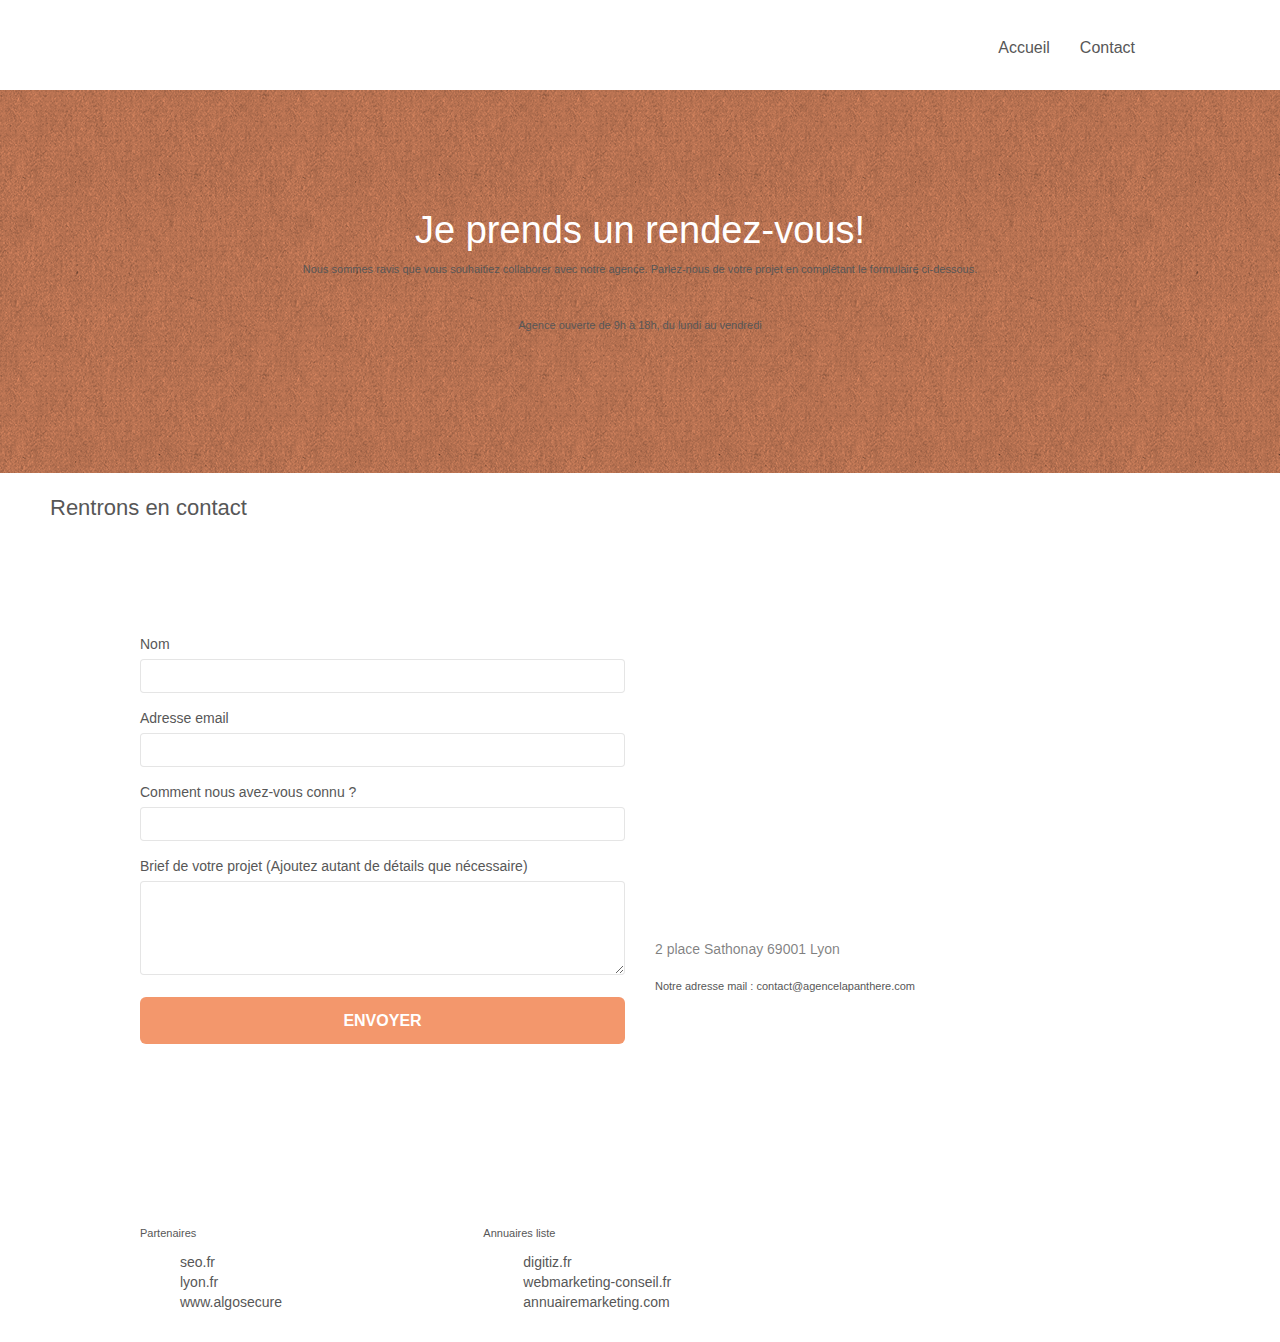
<file: pages/contact.html>
<!DOCTYPE html>
<html lang="fr">

<head>
	<meta charset="UTF-8" />
	<!-- <meta http-equiv="X-UA-Compatible" content="IE=edge"> -->
	<meta name="viewport" content="width=device-width, initial-scale=1.0, viewport-fit=cover" />
	<meta name=”robots” content=”noindex”>

	<title>Nous Contacter | La Panthère</title>
	<meta name="description" content="Contactez la meilleure entreprise  designweb à Lyon " />

	<link rel="shortcut icon" type="image/png" href="../favicon.jpg" />
	<link rel="stylesheet" type="text/css" href="../css/bootstrap.css" />
	<link rel="stylesheet" type="text/css" href="../style.css" />
	<link rel="stylesheet" type="text/css" href="../css/font-awesome.css" />
	<link rel="stylesheet" type="text/css" href="../css/et-line.css" />

	<script async src="../js/jquery.touchSwipe.js"></script>
	<script async src="../js/jquery-2.1.0.js"></script>
	<script async src="../js/jqBootstrapValidation.js"></script>
	<script async src="../js/blocs.js"></script>
	<script async src="../js/gmaps.min.js"></script>
	<script async src="../js/formHandler.js"></script>
	<script async src="../js/bootstrap.js"></script>

	<!-- Analytics -->
	<!-- Google Search Console-->
	<meta name="google-site-verification" content="xLFin7BKSXblkLLe-9SCJIeWUFjSIIWaOaQFmuLVY4M" />
	<!-- Google tag (gtag.js) -->
	<script async src="https://www.googletagmanager.com/gtag/js?id=GT-55V94CK"></script>
	<script>
		window.dataLayer = window.dataLayer || [];
		function gtag() { dataLayer.push(arguments); }
		gtag('js', new Date());

		gtag('config', 'GT-55V94CK');
	</script>

	<!-- Analytics END -->
</head>

<body>
	<!-- Container Page -->
	<main class="page-container" id="page_contact">
		<!-- bloc-0-->
		<header class="bloc bgc-white l-bloc" id="bloc-0">
			<div class="container bloc-sm">
				<nav class="navbar row">
					<div class="navbar-header">
						<img src="../img/agence-la-panthere-monochrome.svg" alt="La panthère agence web design à Lyon logo" class="logo">
						<button id="nav-toggle" type="button" class="ui-navbar-toggle navbar-toggle"
							data-toggle="collapse" data-target=".navbar-1">
							<span class="sr-only">Toggle navigation</span><span class="icon-bar"></span><span
								class="icon-bar"></span><span class="icon-bar"></span>
						</button>
					</div>
					<div class="collapse navbar-collapse navbar-1 special-dropdown-nav">
						<ul class="site-navigation nav navbar-nav">
							<li>
								<a href="../index.html" class="item-nav">Accueil</a>
							</li>
							<li>
								<a href="pages/contact.html" class="item-nav active">Contact</a>
							</li>
						</ul>
					</div>
				</nav>
			</div>
		</header>
		<!-- bloc-0 END -->

		<!-- bloc-6 -->
		<section class="bloc bg-dots-bg bg-repeat bgc-atomic-tangerine d-bloc bloc-bg-texture texture-paper"
			id="bloc-6">
			<div class="container bloc-lg">
				<div class="row">
					<div class="col-sm-12">
						<h1 class="text-center hero-bloc-text white">
							Je prends un rendez-vous!
						</h1>
						<p class="text-center mg-lg text-contact info-contact">
							Nous sommes ravis que vous souhaitiez collaborer avec notre
							agence. Parlez-nous de votre projet en complétant le formulaire
							ci-dessous.
						</p>
						<p class="text-center mg-lg text-contact open-hourly">Agence
							ouverte de 9h à
							18h, du lundi au vendredi</p>
					</div>
				</div>
			</div>
		</section>
		<!-- bloc-6 END -->

		<!-- bloc-7 -->
		<section class=" bloc bgc-white l-bloc" id="bloc-7">
			<h2>Rentrons en contact</h2>
			<div class="container bloc-lg">

				<div class="row">
					<div class="col-sm-6" id="formulaire_de_contact">
						<form id="form_1" novalidate>
							<div class="form-group">
								<label for="name"> Nom </label>
								<input id="name" class="form-control" required />
							</div>
							<div class="form-group">
								<label for="email"> Adresse email </label>
								<input id="email" class="form-control" type="email" required />
							</div>
							<div class="form-group">
								<label for="input_504"> Comment nous avez-vous connu ? </label>
								<input class="form-control" type="email" required id="input_504" />
							</div>
							<div class="form-group">
								<label for="message">
									Brief de votre projet (Ajoutez autant de détails que
									nécessaire)<br /> </label><textarea id="message" class="form-control" rows="4"
									cols="50" required></textarea>
							</div>
							<button id="btn-send"
								class="bloc-button btn btn-lg btn-block cta-hero btn-atomic-tangerine btn-contact"
								type="submit">
								Envoyer
							</button>
						</form>
					</div>
					<div class="col-sm-6">
						<iframe
							src="https://www.google.com/maps/embed?pb=!1m18!1m12!1m3!1d2783.0831373652168!2d4.827978615417382!3d45.76952407910569!2m3!1f0!2f0!3f0!3m2!1i1024!2i768!4f13.1!3m3!1m2!1s0x47f4eb020f3664e9%3A0x13e3d71752922c1f!2s2%20Pl.%20Sathonay%2C%2069001%20Lyon!5e0!3m2!1sfr!2sfr!4v1672837141644!5m2!1sfr!2sfr"
							width="400" height="300" style="border:0;" allowfullscreen="" loading="lazy"
							referrerpolicy="no-referrer-when-downgrade"></iframe>
						<address>
							2 place Sathonay 69001 Lyon
						</address>
						<p>Notre adresse mail : <a href="mailto:contact@agencelapanthere.com"
								class="mail-contact">contact@agencelapanthere.com</a></p>
					</div>
				</div>
			</div>
		</section>
		<!-- bloc-7 END -->

		<!-- Footer - bloc-8 -->
		<footer class="bloc  d-bloc" id="bloc-8">
			<div class="container bloc-sm">
				<div class="row">
					<div class="col-sm-12">
						<p class="text-center white margin text-resize">
							Agence La Panthère - Agence web basée à Lyon.<br>
						</p>
						<div class="row row-social row-no-gutters social">
							<div class="col-sm-3">
								<div class="text-center">
									<a id="twitter" href="https://twitter.com/" aria-label="logo twitter"
										class="social icon-social"><span class="fa fa-twitter icon-md"></span></a>
								</div>
							</div>
							<div class="col-sm-3">
								<div class="text-center">
									<a id="facebook" href="https://fr-fr.facebook.com/" class="social icon-social"
										aria-label="logo facebook"><span class="fa fa-facebook icon-md"></span></a>
								</div>
							</div>
							<div class="col-sm-3">
								<div class="text-center">
									<a id="dribbble" href="https://dribbble.com/" class="social icon-social"
										aria-label="logo dribbble"><span class="fa fa-dribbble icon-md"></span></a>
								</div>
							</div>
							<div class="col-sm-3">
								<div class="text-center">
									<a id="instagram" href="https://www.instagram.com/" class="social icon-social"
										aria-label="logo instagram"><span class="fa fa-instagram icon-md"></span></a>
								</div>
							</div>
						</div>
						<div class="row row-adjust">
							<div class="col-sm-4 links">
								<p class="title-footer">Partenaires</p>
								<ul class="list-footer">
									<li><a href="https://www.seo.fr/" rel="nofollow" target="blanck">seo.fr</a></li>
									<li><a href="https://www.lyon.fr/" rel="nofollow" target="blanck">lyon.fr</a></li>
									<li><a href="https://www.algosecure.fr/" rel="nofollow"
											target="blanck">www.algosecure</a></li>
								</ul>
							</div>
							<div class="col-sm-4 links">
								<p class="title-footer">Annuaires liste</p>
								<ul class="list-footer">
									<li><a href="https://digitiz.fr/annuaire/agences-web/lyon/" rel="nofollow"
											target="blanck">digitiz.fr</a></li>
									<li>
										<a href="https://www.webmarketing-conseil.fr/agences-lyon/" rel="nofollow"
											target="blanck">webmarketing-conseil.fr</a>
									</li>
									<li>
										<a href="http://annuairemarketing.com" rel="nofollow"
											target="blanck">annuairemarketing.com</a>
									</li>
								</ul>
							</div>
						</div>
					</div>
				</div>
			</div>
		</footer>
			<!-- Footer - bloc-8 END -->
	</main>
	<!-- Container Page END -->


</body>

</html>
</file>
<file: style.css>
body {
    margin: 0;
    padding: 0;
    background: #FFF;
    overflow-x: hidden;
    -webkit-font-smoothing: antialiased;
    -moz-osx-font-smoothing: grayscale;
}

a,
button {
    transition: all .3s ease-in-out;
    outline: none!important;
}

a:hover {
    text-decoration: none;
    cursor: pointer;
}

#page-loading-blocs-notifaction {
    position: fixed;
    top: 0;
    bottom: 0;
    width: 100%;
    z-index: 100000;
    background: #FFFFFF url("img/pageload-spinner.gif") no-repeat center center;
}

.bloc {
    width: 100%;
    clear: both;
    background: 50% 50% no-repeat;
    padding: 0 50px;
    -webkit-background-size: cover;
    -moz-background-size: cover;
    -o-background-size: cover;
    background-size: cover;
    position: relative;
}

.bloc .container {
    padding-left: 0;
    padding-right: 0;
}

.bloc-lg {
    padding: 100px 50px;
}

.bloc-md {
    padding: 50px;
}

.bloc-sm {
    padding: 20px 50px;
}

.bg-center,
.bg-l-edge,
.bg-r-edge,
.bg-t-edge,
.bg-b-edge,
.bg-tl-edge,
.bg-bl-edge,
.bg-tr-edge,
.bg-br-edge,
.bg-repeat {
    -webkit-background-size: auto!important;
    -moz-background-size: auto!important;
    -o-background-size: auto!important;
    background-size: auto!important;
}

.bg-repeat {
    background: repeat;
}

.bg-t-edge {
    background: top no-repeat;
}

.bloc-bg-texture::before {
    content: "";
    background-size: 2px 2px;
    position: absolute;
    top: 0;
    bottom: 0;
    left: 0;
    right: 0;
}

.texture-paper::before {
    background: url("img/texture-paper.png");
    background-size: 280px 280px;
}

.b-parallax {
    background-attachment: fixed;
}

.d-bloc {
    color: rgba(255, 255, 255, .7);
}

.d-bloc button:hover {
    color: rgba(255, 255, 255, .9);
}

.d-bloc .icon-round,
.d-bloc .icon-square,
.d-bloc .icon-rounded,
.d-bloc .icon-semi-rounded-a,
.d-bloc .icon-semi-rounded-b {
    border-color: rgba(255, 255, 255, .9);
}

.d-bloc .divider-h span {
    border-color: rgba(255, 255, 255, .2);
}

.d-bloc .a-btn,
.d-bloc .navbar a,
.d-bloc .navbar-brand,
.d-bloc a .icon-sm,
.d-bloc a .icon-md,
.d-bloc a .icon-lg,
.d-bloc a .icon-xl,
.d-bloc h1 a,
.d-bloc h2 a,
.d-bloc h3 a,
.d-bloc h4 a,
.d-bloc h5 a,
.d-bloc h6 a,
.d-bloc p a {
    color: rgba(255, 255, 255, .6);
}

.d-bloc .a-btn:hover,
.d-bloc .navbar a:hover,
.d-bloc .navbar-brand:hover,
.d-bloc a:hover .icon-sm,
.d-bloc a:hover .icon-md,
.d-bloc a:hover .icon-lg,
.d-bloc a:hover .icon-xl,
.d-bloc h1 a:hover,
.d-bloc h2 a:hover,
.d-bloc h3 a:hover,
.d-bloc h4 a:hover,
.d-bloc h5 a:hover,
.d-bloc h6 a:hover,
.d-bloc p a:hover {
    color: rgba(255, 255, 255, 1);
}

.d-bloc .navbar-toggle .icon-bar {
    background: rgba(255, 255, 255, 1);
}

.d-bloc .btn-wire,
.d-bloc .btn-wire:hover {
    color: rgba(255, 255, 255, 1);
    border-color: rgba(255, 255, 255, 1);
}

.d-bloc .panel {
    color: rgba(0, 0, 0, .5);
}

.d-bloc .panel button:hover {
    color: rgba(0, 0, 0, .7);
}

.d-bloc .panel icon {
    border-color: rgba(0, 0, 0, .7);
}

.d-bloc .panel .divider-h span {
    border-color: rgba(0, 0, 0, .1);
}

.d-bloc .panel .a-btn {
    color: rgba(0, 0, 0, .6);
}

.d-bloc .panel .a-btn:hover {
    color: rgba(0, 0, 0, 1);
}

.d-bloc .panel .btn-wire,
.d-bloc .panel .btn-wire:hover {
    color: rgba(0, 0, 0, .7);
    border-color: rgba(0, 0, 0, .3);
}

.d-bloc .panel,
.l-bloc {
    color: rgba(0, 0, 0, .5);
}

.d-bloc .panel button:hover,
.l-bloc button:hover {
    color: rgba(0, 0, 0, .7);
}

.l-bloc .icon-round,
.l-bloc .icon-square,
.l-bloc .icon-rounded,
.l-bloc .icon-semi-rounded-a,
.l-bloc .icon-semi-rounded-b {
    border-color: rgba(0, 0, 0, .7);
}

.d-bloc .panel .divider-h span,
.l-bloc .divider-h span {
    border-color: rgba(0, 0, 0, .1);
}

.d-bloc .panel .a-btn,
.l-bloc .a-btn,
.l-bloc .navbar a,
.l-bloc .navbar-brand,
.l-bloc a .icon-sm,
.l-bloc a .icon-md,
.l-bloc a .icon-lg,
.l-bloc a .icon-xl,
.l-bloc h1 a,
.l-bloc h2 a,
.l-bloc h3 a,
.l-bloc h4 a,
.l-bloc h5 a,
.l-bloc h6 a,
.l-bloc p a {
    color: rgba(0, 0, 0, .6);
}

.d-bloc .panel .a-btn:hover,
.l-bloc .a-btn:hover,
.l-bloc .navbar a:hover,
.l-bloc .navbar-brand:hover,
.l-bloc a:hover .icon-sm,
.l-bloc a:hover .icon-md,
.l-bloc a:hover .icon-lg,
.l-bloc a:hover .icon-xl,
.l-bloc h1 a:hover,
.l-bloc h2 a:hover,
.l-bloc h3 a:hover,
.l-bloc h4 a:hover,
.l-bloc h5 a:hover,
.l-bloc h6 a:hover,
.l-bloc p a:hover {
    color: rgba(0, 0, 0, 1);
}

.l-bloc .navbar-toggle .icon-bar {
    color: rgba(0, 0, 0, .6);
}

.d-bloc .panel .btn-wire,
.d-bloc .panel .btn-wire:hover,
.l-bloc .btn-wire,
.l-bloc .btn-wire:hover {
    color: rgba(0, 0, 0, .7);
    border-color: rgba(0, 0, 0, .3);
}

.voffset {
    margin-top: 30px;
}

.voffset-lg {
    margin-top: 80px;
}

.row-no-gutters {
    margin-right: 0;
    margin-left: 0;
}

.row.row-no-gutters > [class^="col-"],
.row.row-no-gutters > [class*=" col-"] {
    padding-right: 0;
    padding-left: 0;
}

#bloc-1-hero h1 {
    font-size: 32px;
}

.navbar {
    margin-bottom: 0;
    z-index: 1;
}

.navbar-brand {
    height: auto;
    padding: 3px 15px;
    font-size: 25px;
    font-weight: normal;
    font-weight: 600;
    line-height: 44px;
}

.navbar-brand img {
    max-height: 200px;
    margin: 0 5px 0 0;
    display: inline;
}

.navbar-brand img[src$=svg] {
    min-width: 100px;
}

.nav-center .navbar-brand img {
    margin: 0;
}

.navbar .nav {
    padding-top: 2px;
    margin-right: -16px;
    float: right;
    z-index: 1;
}

.nav > li {
    float: left;
    margin-top: 4px;
    font-size: 16px;
}

.navbar-nav .open .dropdown-menu > li > a {
    text-align: inherit;
}

.nav > li a:hover,
.nav > li a:focus {
    background: transparent;
}

.navbar-toggle {
    margin: 10px 10px 0 0;
    border: 0px;
}

.navbar-toggle:hover {
    background: transparent!important;
}

.navbar-toggle .icon-bar {
    background-color: rgba(0, 0, 0, .5);
    width: 26px;
}

.nav-invert .navbar .nav {
    float: left;
}

.nav-invert .navbar-header,
.nav-invert .navbar-brand {
    float: right;
    position: relative;
    z-index: 2;
}

@media (min-width: 768px) {
    .site-navigation {
        position: absolute;
        top: 50%;
        right: 20px;
        transform: translate(0, -50%);
        -webkit-transform: translateY(-50%);
    }
    .nav > li .dropdown-menu a,
    .nav > li .dropdown-menu a:hover {
        color: #484848;
    }
    .nav-invert .site-navigation {
        left: 0;
        right: 0;
    }
    .nav-center {
        text-align: center;
    }
    .nav-center .navbar-header {
        width: 100%;
    }
    .nav-center .navbar-header,
    .nav-center .navbar-brand,
    .nav-center .nav > li {
        float: none;
        display: inline-block;
    }
    .nav-center .site-navigation {
        position: relative;
        width: 100%;
        right: 0;
        margin-right: 0px;
        margin-top: 20px;
    }
    .nav-center.mini-nav .navbar-toggle {
        float: none;
        margin: 10px auto 0;
    }
}

.nav > li > .dropdown a {
    background: none!important;
    display: block;
    padding: 14px 15px;
}

nav .caret {
    margin: 0 5px;
}

.dropdown-menu .dropdown-menu {
    top: -8px;
    left: 100%;
}

.dropdown-menu .dropmenu-flow-right {
    top: 100%;
    left: 0;
    margin-left: -1px;
    border-top-left-radius: 0;
    border-top-right-radius: 0;
}

.dropdown-menu .dropdown span {
    border: 4px solid black;
    border-top-color: transparent;
    border-right-color: transparent;
    border-bottom-color: transparent;
    margin: 6px -5px 0 0!important;
    float: right;
}

.mg-md {
    margin-top: 10px;
    margin-bottom: 20px;
}

.mg-lg {
    margin-top: 10px;
    margin-bottom: 40px;
}

.btn {
    margin: 0 5px 5px 0;
}

.btn.pull-right {
    margin: 0 0 5px 5px;
}

.btn-d,
.btn-d:hover,
.btn-d:focus {
    color: #FFF;
    background: rgba(0, 0, 0, .3);
}

button {
    outline: none!important;
}

.btn-rd {
    border-radius: 40px;
}

.btn-clean {
    border: 1px solid rgba(0, 0, 0, .08);
    border-bottom-color: rgba(0, 0, 0, .1);
    text-shadow: 0 1px 0 rgba(0, 0, 1, .1);
    box-shadow: 0 1px 3px rgba(0, 0, 1, .25), inset 0 1px 0 0 rgba(255, 255, 255, .15);
}

.icon-md {
    font-size: 30px!important;
}

.icon-lg {
    font-size: 60px!important;
}

.sm-shadow {
    text-shadow: 0 1px 2px rgba(0, 0, 0, .3);
}

.panel-sq,
.panel-sq .panel-heading,
.panel-sq .panel-footer {
    border-radius: 0;
}

.panel-rd {
    border-radius: 30px;
}

.panel-rd .panel-heading {
    border-radius: 29px 29px 0 0;
}

.panel-rd .panel-footer {
    border-radius: 0 0 29px 29px;
}

.form-control {
    border-color: rgba(0, 0, 0, .1);
    box-shadow: none;
}

.scrollToTop {
    width: 40px;
    height: 40px;
    position: fixed;
    bottom: 20px;
    right: 20px;
    opacity: 0;
    z-index: 500;
    transition: all .3s ease-in-out;
}

.scrollToTop span {
    margin-top: 6px;
}

.showScrollTop {
    font-size: 14px;
    opacity: 1;
}

a[data-lightbox] {
    position: relative;
    display: block;
    text-align: center;
}

a[data-lightbox]:hover::before {
    content: "+";
    font-family: "HelveticaNeue-Light", "Helvetica Neue Light", "Helvetica Neue", Helvetica, Arial;
    font-size: 32px;
    width: 50px;
    height: 50px;
    margin-left: -25px;
    border-radius: 50%;
    background: rgba(0, 0, 0, .6);
    color: #FFF;
    font-weight: 100;
    z-index: 1;
    position: absolute;
    top: 50%;
    transform: translateY(-50%);
    -webkit-transform: translateY(-50%);
}

a[data-lightbox]:hover img {
    opacity: 0.6;
    -webkit-animation-fill-mode: none;
    animation-fill-mode: none;
}

#lightbox-modal {
    display: flex;
    align-items: center;
}

#lightbox-modal .modal-dialog {
    width: 90%;
    max-width: 900px;
    margin: 0 auto 0;
}

#lightbox-modal .modal-dialog img {
    max-height: 90vh;
    margin: 0 auto;
}

.lightbox-caption {
    padding: 20px;
    color: #FFF;
    background: rgba(0, 0, 0, .5);
    position: absolute;
    left: 15px;
    right: 15px;
    bottom: 5px;
}

.close-lightbox {
    color: #FFF;
    font-size: 30px;
    position: absolute;
    top: 20px;
    right: 20px;
    z-index: 20;
    background: rgba(0, 0, 0, .5);
    border: none;
    line-height: 30px;
    padding: 0 9px 5px;
    opacity: 0.3;
}

.close-lightbox:hover,
.next-lightbox:hover,
.prev-lightbox:hover {
    opacity: 1.0;
    color: #FFF;
}

.next-lightbox,
.prev-lightbox {
    font-size: 20px;
    color: rgba(255, 255, 255, .9);
    background: rgba(0, 0, 0, .5);
    transition: all .2s ease-in-out;
    position: absolute;
    top: 45%;
    z-index: 1;
    opacity: 0.4;
}

.next-lightbox {
    padding: 6px 8px 1px 13px;
    right: 25px;
}

.prev-lightbox {
    padding: 6px 13px 1px 10px;
    left: 25px;
}

.snapshot-lb .modal-body {
    padding-bottom: 45px;
}

.snapshot-lb .lightbox-caption {
    padding: 0;
    color: rgba(0, 0, 0, .5);
    background: none;
}

h1,
h2,
h3,
h4,
h5,
h6,
p,
label,
.btn,
a {
    font-family: "helvetica";
    font-weight: 400;
    color: #575757!important;
}

.container {
    max-width: 1000px;
}

.hero-bloc-text {
    font-size: 38px;
}

.hero-bloc-text-sub {
    font-size: 36px;
}

.statement-bloc-text {
    line-height: 26px;
    font-style: italic;
    font-size: 20px;
    text-align: center;
    font-weight: lighter;
    max-width: 520px;
    margin: auto auto auto auto;
}

p {
    font-size: 11px;
}

.tight-width-whitespace {
    max-width: 600px;
    margin: auto auto auto auto;
}

.h1 {
    font-size: 20px;
    font-family: "Open Sans";
}

.cta-hero {
    margin-top: 22px;
    color: #FFFFFF!important;
    text-transform: uppercase;
    padding: 12px 28px 12px 28px;
    font-size: 16px;
    font-weight: 700;
}

.social {
    max-width: 400px;
    margin: auto auto auto auto;
}

h2 {
    font-size: 22px;
    line-height: 1.4em;
}

h3 {
    font-size: 15px;
    text-transform: uppercase;
    font-weight: 700;
    color: #333333!important;
}

.med-width-whitespace {
    max-width: 800px;
    margin: auto auto auto auto;
    box-shadow: 0px 0px 0px #000000;
}

h1 {
    color: #333333!important;
}

h4 {
    color: #333333!important;
}

.icons {
    margin-bottom: 14px;
    margin-top: 24px;
}

.white {
    color: #FFFFFF!important;
}

.portfolio-thumb {
    margin-bottom: 24px;
}

.portfolio-row {
    margin-bottom: 44px;
    margin-top: 50px;
}

.avatar {
    box-shadow: 0px 4px 9px rgba(0, 0, 0, 0.3);
}

.black-background {
    background-color: rgba(165, 147, 99, 0.7);
    padding: 40px 40px 40px 40px;
}

.bold-link {
    font-weight: 900;
    text-decoration: underline!important;
}

.bgc-white {
    background-color: #FFFFFF;
}

.bgc-dark-slate-blue {
    background-color: #364577;
}

.bgc-atomic-tangerine {
    background-color: #F3976C;
}

.tc-white {
    color: #F3976C!important;
}

.btn-atomic-tangerine {
    background: #F3976C;
    color: #FFFFFF!important;
}

.btn-atomic-tangerine:hover {
    background: #c27956!important;
    color: #FFFFFF!important;
}

.ltc-white {
    color: #FFFFFF!important;
}

.ltc-white:hover {
    color: #cccccc!important;
}

.ltc-atomic-tangerine {
    color: #F3976C!important;
}

.ltc-atomic-tangerine:hover {
    color: #c27956!important;
}

.icon-dark-slate-blue {
    color: #364577!important;
    border-color: #364577!important;
}

.bg-dots-bg {
    background-image: url("img/dots-bg.png");
}

.bg-lines-h2-bg {
    background-image: url("img/lines-h2-bg.png");
}

.bg-banniere {
    background-image: url("img/agence-la-panthere.jpg");
}

.bg-presentation {
    background-image: url("img/image-de-presentation.bmp");
}

@media (max-width: 1024px) {
    .bloc {
        padding-left: 20px;
        padding-right: 20px;
    }
    .bloc.full-width-bloc,
    .bloc-tile-2.full-width-bloc .container,
    .bloc-tile-3.full-width-bloc .container,
    .bloc-tile-4.full-width-bloc .container {
        padding-left: 0;
        padding-right: 0;
    }
}

@media (max-width: 992px) and (min-width: 768px) {
    .navbar .nav {
        max-width: 80%
    }
    .nav-center.navbar .nav {
        max-width: 100%
    }
}

@media only screen and (min-device-width: 768px) and (max-device-width: 1024px) and (orientation: landscape) {
    .b-parallax {
        background-attachment: scroll;
    }
}

@media only screen and (min-device-width: 1024px) and (max-device-width: 1366px) and (-webkit-min-device-pixel-ratio: 1.5) {
    .b-parallax {
        background-attachment: scroll;
    }
}

@media (max-width: 991px) {
    .container {
        width: 100%;
    }
    .b-parallax {
        background-attachment: scroll;
    }
    .page-container,
    #hero-bloc {
        overflow-x: hidden;
        position: relative;
    }
    .bloc {
        padding-left: constant(safe-area-inset-left);
        padding-right: constant(safe-area-inset-right);
    }
    .bloc-group,
    .bloc-group .bloc {
        display: block;
        width: 100%;
    }
    .bloc-fill-screen .fill-bloc-top-edge,
    .bloc-fill-screen .fill-bloc-bottom-edge {
        padding: 0 20px;
        padding-left: constant(safe-area-inset-left);
        padding-right: constant(safe-area-inset-right);
    }
}

@media (max-width: 767px) {
    .page-container {
        overflow-x: hidden;
        position: relative;
    }
    h1,
    h2,
    h3,
    h4,
    h5,
    h6,
    p,
    #disqus_thread {
        padding-left: 10px!important;
        padding-right: 10px!important;
    }
    .b-parallax {
        background-attachment: scroll;
    }
    .navbar .nav {
        padding-top: 0;
        border-top: 1px solid rgba(0, 0, 0, .2);
        float: none!important;
    }
    .navbar.row {
        margin-left: 0;
        margin-right: 0;
    }
    .site-navigation {
        position: inherit;
        transform: none;
        -webkit-transform: none;
        -ms-transform: none;
    }
    .nav > li {
        margin-top: 0;
        border-bottom: 1px solid rgba(0, 0, 0, .1);
        background: rgba(0, 0, 0, .05);
        text-align: left;
        padding-left: 15px;
        width: 100%;
    }
    .nav > li:hover {
        background: rgba(0, 0, 0, .08);
    }
    .dropdown .dropdown a .caret {
        float: none;
        margin: 5px 0 0 10px!important;
        border: 4px solid black;
        border-bottom-color: transparent;
        border-right-color: transparent;
        border-left-color: transparent;
    }
    #hero-bloc .navbar .nav {
        background: rgba(0, 0, 0, .8);
    }
    #hero-bloc .navbar .nav a {
        color: rgba(255, 255, 255, .6);
    }
    .hero {
        padding: 50px 0;
    }
    .hero-nav {
        left: -1px;
        right: -1px;
    }
    .navbar-collapse {
        padding: 0;
        overflow-x: hidden;
        -webkit-box-shadow: none;
        box-shadow: none;
    }
    .navbar-brand img {
        max-height: 40px;
        width: auto;
    }
    .nav-invert .navbar-header {
        float: none;
        width: 100%;
    }
    .nav-invert .navbar-toggle {
        float: left;
        margin-left: 10px;
    }
    .bloc {
        padding-left: 0;
        padding-right: 0;
    }
    .bloc-xxl,
    .bloc-xl,
    .bloc-lg {
        padding: 40px 0;
    }
    .bloc-sm,
    .bloc-md {
        padding-left: 0;
        padding-right: 0;
    }
    .bloc-tile-2 .container,
    .bloc-tile-3 .container,
    .bloc-tile-4 .container,
    .bloc-fill-screen .fill-bloc-top-edge,
    .bloc-fill-screen .fill-bloc-bottom-edge {
        padding-left: 0;
        padding-right: 0;
    }
    .a-block {
        padding: 0 10px;
    }
    .btn-dwn {
        display: none;
    }
    .voffset {
        margin-top: 5px;
    }
    .voffset-md {
        margin-top: 20px;
    }
    .voffset-lg {
        margin-top: 30px;
    }
    form {
        padding: 5px;
    }
    .close-lightbox {
        display: inline-block;
    }
    .blocsapp-device-iphone5 {
        background-size: 216px 425px;
        padding-top: 60px;
        width: 216px;
        height: 425px;
    }
    .blocsapp-device-iphone5 img {
        width: 180px;
        height: 320px;
    }
}

@media (max-width: 400px) {
    .bloc {
        padding-left: 0;
        padding-right: 0;
    }
}

@media (max-width: 767px) {
    .bloc-mob-center-text {
        text-align: center;
    }
}
</file>
<file: css/et-line.css>
@font-face {
    font-family: et-line;
    src: url(../fonts/et-line.eot);
    src: url(../fonts/et-line.eot?#iefix) format('embedded-opentype'), url(../fonts/et-line.woff) format('woff'), url(../fonts/et-line.ttf) format('truetype'), url(../fonts/et-line.svg#et-line) format('svg');
    font-weight: 400;
    font-style: normal
}

.et-icon-adjustments,
.et-icon-alarmclock,
.et-icon-anchor,
.et-icon-aperture,
.et-icon-attachment,
.et-icon-bargraph,
.et-icon-basket,
.et-icon-beaker,
.et-icon-bike,
.et-icon-book-open,
.et-icon-briefcase,
.et-icon-browser,
.et-icon-calendar,
.et-icon-camera,
.et-icon-caution,
.et-icon-chat,
.et-icon-circle-compass,
.et-icon-clipboard,
.et-icon-clock,
.et-icon-cloud,
.et-icon-compass,
.et-icon-desktop,
.et-icon-dial,
.et-icon-document,
.et-icon-documents,
.et-icon-download,
.et-icon-dribbble,
.et-icon-edit,
.et-icon-envelope,
.et-icon-expand,
.et-icon-facebook,
.et-icon-flag,
.et-icon-focus,
.et-icon-gears,
.et-icon-genius,
.et-icon-gift,
.et-icon-global,
.et-icon-globe,
.et-icon-googleplus,
.et-icon-grid,
.et-icon-happy,
.et-icon-hazardous,
.et-icon-heart,
.et-icon-hotairballoon,
.et-icon-hourglass,
.et-icon-key,
.et-icon-laptop,
.et-icon-layers,
.et-icon-lifesaver,
.et-icon-lightbulb,
.et-icon-linegraph,
.et-icon-linkedin,
.et-icon-lock,
.et-icon-magnifying-glass,
.et-icon-map,
.et-icon-map-pin,
.et-icon-megaphone,
.et-icon-mic,
.et-icon-mobile,
.et-icon-newspaper,
.et-icon-notebook,
.et-icon-paintbrush,
.et-icon-paperclip,
.et-icon-pencil,
.et-icon-phone,
.et-icon-picture,
.et-icon-pictures,
.et-icon-piechart,
.et-icon-presentation,
.et-icon-pricetags,
.et-icon-printer,
.et-icon-profile-female,
.et-icon-profile-male,
.et-icon-puzzle,
.et-icon-quote,
.et-icon-recycle,
.et-icon-refresh,
.et-icon-ribbon,
.et-icon-rss,
.et-icon-sad,
.et-icon-scissors,
.et-icon-scope,
.et-icon-search,
.et-icon-shield,
.et-icon-speedometer,
.et-icon-strategy,
.et-icon-streetsign,
.et-icon-tablet,
.et-icon-target,
.et-icon-telescope,
.et-icon-toolbox,
.et-icon-tools,
.et-icon-tools-2,
.et-icon-trophy,
.et-icon-tumblr,
.et-icon-twitter,
.et-icon-upload,
.et-icon-video,
.et-icon-wallet,
.et-icon-wine {
    font-family: et-line;
    speak: none;
    font-style: normal;
    font-weight: 400;
    font-variant: normal;
    text-transform: none;
    line-height: 1;
    -webkit-font-smoothing: antialiased;
    -moz-osx-font-smoothing: grayscale;
    display: inline-block
}

.et-icon-mobile:before {
    content: "\e000"
}

.et-icon-laptop:before {
    content: "\e001"
}

.et-icon-desktop:before {
    content: "\e002"
}

.et-icon-tablet:before {
    content: "\e003"
}

.et-icon-phone:before {
    content: "\e004"
}

.et-icon-document:before {
    content: "\e005"
}

.et-icon-documents:before {
    content: "\e006"
}

.et-icon-search:before {
    content: "\e007"
}

.et-icon-clipboard:before {
    content: "\e008"
}

.et-icon-newspaper:before {
    content: "\e009"
}

.et-icon-notebook:before {
    content: "\e00a"
}

.et-icon-book-open:before {
    content: "\e00b"
}

.et-icon-browser:before {
    content: "\e00c"
}

.et-icon-calendar:before {
    content: "\e00d"
}

.et-icon-presentation:before {
    content: "\e00e"
}

.et-icon-picture:before {
    content: "\e00f"
}

.et-icon-pictures:before {
    content: "\e010"
}

.et-icon-video:before {
    content: "\e011"
}

.et-icon-camera:before {
    content: "\e012"
}

.et-icon-printer:before {
    content: "\e013"
}

.et-icon-toolbox:before {
    content: "\e014"
}

.et-icon-briefcase:before {
    content: "\e015"
}

.et-icon-wallet:before {
    content: "\e016"
}

.et-icon-gift:before {
    content: "\e017"
}

.et-icon-bargraph:before {
    content: "\e018"
}

.et-icon-grid:before {
    content: "\e019"
}

.et-icon-expand:before {
    content: "\e01a"
}

.et-icon-focus:before {
    content: "\e01b"
}

.et-icon-edit:before {
    content: "\e01c"
}

.et-icon-adjustments:before {
    content: "\e01d"
}

.et-icon-ribbon:before {
    content: "\e01e"
}

.et-icon-hourglass:before {
    content: "\e01f"
}

.et-icon-lock:before {
    content: "\e020"
}

.et-icon-megaphone:before {
    content: "\e021"
}

.et-icon-shield:before {
    content: "\e022"
}

.et-icon-trophy:before {
    content: "\e023"
}

.et-icon-flag:before {
    content: "\e024"
}

.et-icon-map:before {
    content: "\e025"
}

.et-icon-puzzle:before {
    content: "\e026"
}

.et-icon-basket:before {
    content: "\e027"
}

.et-icon-envelope:before {
    content: "\e028"
}

.et-icon-streetsign:before {
    content: "\e029"
}

.et-icon-telescope:before {
    content: "\e02a"
}

.et-icon-gears:before {
    content: "\e02b"
}

.et-icon-key:before {
    content: "\e02c"
}

.et-icon-paperclip:before {
    content: "\e02d"
}

.et-icon-attachment:before {
    content: "\e02e"
}

.et-icon-pricetags:before {
    content: "\e02f"
}

.et-icon-lightbulb:before {
    content: "\e030"
}

.et-icon-layers:before {
    content: "\e031"
}

.et-icon-pencil:before {
    content: "\e032"
}

.et-icon-tools:before {
    content: "\e033"
}

.et-icon-tools-2:before {
    content: "\e034"
}

.et-icon-scissors:before {
    content: "\e035"
}

.et-icon-paintbrush:before {
    content: "\e036"
}

.et-icon-magnifying-glass:before {
    content: "\e037"
}

.et-icon-circle-compass:before {
    content: "\e038"
}

.et-icon-linegraph:before {
    content: "\e039"
}

.et-icon-mic:before {
    content: "\e03a"
}

.et-icon-strategy:before {
    content: "\e03b"
}

.et-icon-beaker:before {
    content: "\e03c"
}

.et-icon-caution:before {
    content: "\e03d"
}

.et-icon-recycle:before {
    content: "\e03e"
}

.et-icon-anchor:before {
    content: "\e03f"
}

.et-icon-profile-male:before {
    content: "\e040"
}

.et-icon-profile-female:before {
    content: "\e041"
}

.et-icon-bike:before {
    content: "\e042"
}

.et-icon-wine:before {
    content: "\e043"
}

.et-icon-hotairballoon:before {
    content: "\e044"
}

.et-icon-globe:before {
    content: "\e045"
}

.et-icon-genius:before {
    content: "\e046"
}

.et-icon-map-pin:before {
    content: "\e047"
}

.et-icon-dial:before {
    content: "\e048"
}

.et-icon-chat:before {
    content: "\e049"
}

.et-icon-heart:before {
    content: "\e04a"
}

.et-icon-cloud:before {
    content: "\e04b"
}

.et-icon-upload:before {
    content: "\e04c"
}

.et-icon-download:before {
    content: "\e04d"
}

.et-icon-target:before {
    content: "\e04e"
}

.et-icon-hazardous:before {
    content: "\e04f"
}

.et-icon-piechart:before {
    content: "\e050"
}

.et-icon-speedometer:before {
    content: "\e051"
}

.et-icon-global:before {
    content: "\e052"
}

.et-icon-compass:before {
    content: "\e053"
}

.et-icon-lifesaver:before {
    content: "\e054"
}

.et-icon-clock:before {
    content: "\e055"
}

.et-icon-aperture:before {
    content: "\e056"
}

.et-icon-quote:before {
    content: "\e057"
}

.et-icon-scope:before {
    content: "\e058"
}

.et-icon-alarmclock:before {
    content: "\e059"
}

.et-icon-refresh:before {
    content: "\e05a"
}

.et-icon-happy:before {
    content: "\e05b"
}

.et-icon-sad:before {
    content: "\e05c"
}

.et-icon-facebook:before {
    content: "\e05d"
}

.et-icon-twitter:before {
    content: "\e05e"
}

.et-icon-googleplus:before {
    content: "\e05f"
}

.et-icon-rss:before {
    content: "\e060"
}

.et-icon-tumblr:before {
    content: "\e061"
}

.et-icon-linkedin:before {
    content: "\e062"
}

.et-icon-dribbble:before {
    content: "\e063"
}
</file>
